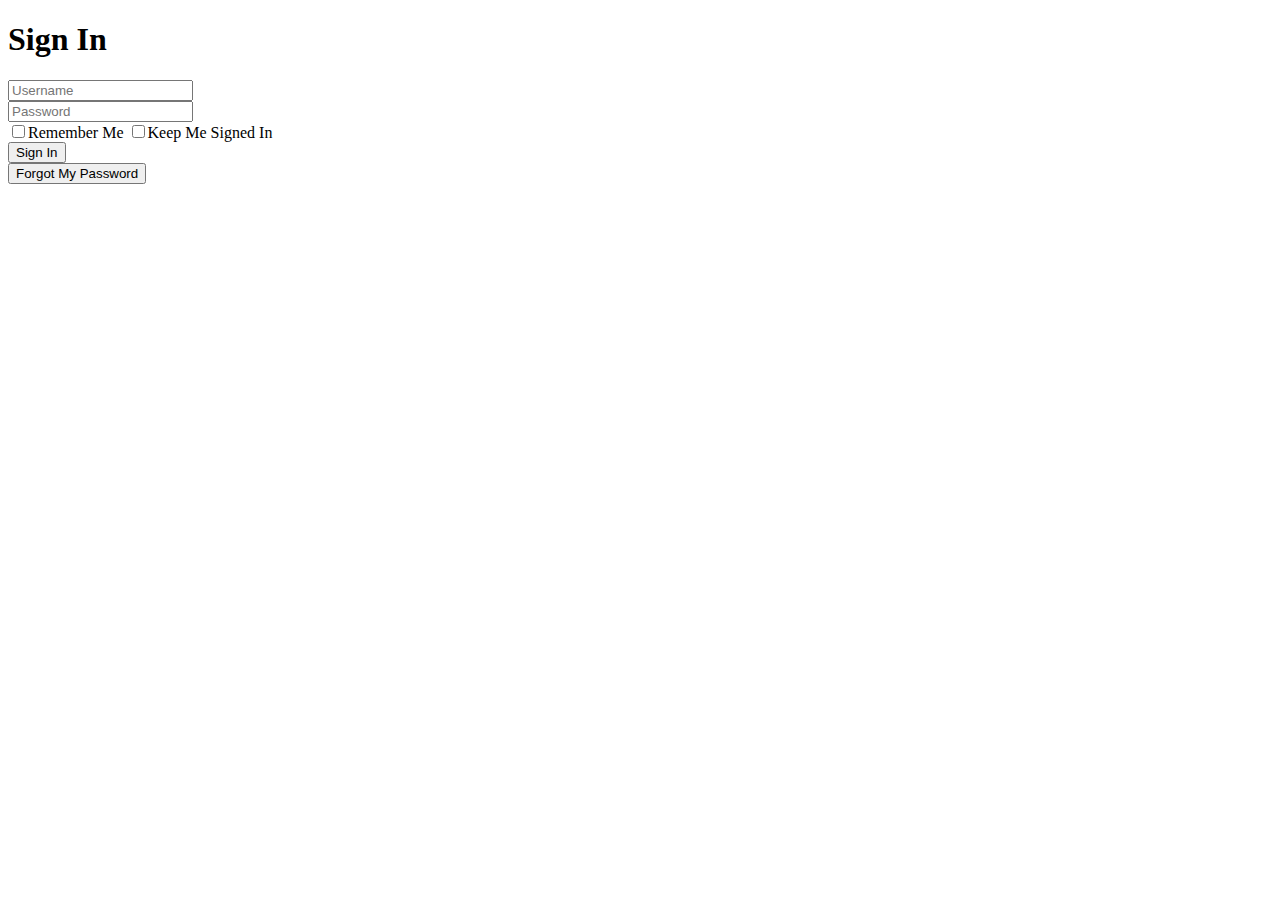
<file: login-ui-gutierrez.html>
<!DOCTYPE html>
<html lang="en">
<head>
    <meta charset="UTF-8">
    <meta name="viewport" content="width=distance-width, initial-scale=1.0">
    <title>Nicole's Login UI Project</title>
</head>

<body>
    <h1>Sign In</h1>
    <form>
        <input type="text" placeholder="Username" required><br>
        <input type="text" placeholder="Password" required><br>
        <label for="save"><input id="save" type="checkbox" name="user-preference">Remember Me</label>
        <label for="stay-signed-in"><input id="stay-signed-in" type="checkbox" name="user-preference">Keep Me Signed In</label><br>
        <button type="submit">Sign In</button><br>
        <button type="submit">Forgot My Password</button>
    </form>
</body>
</html>
</file>
